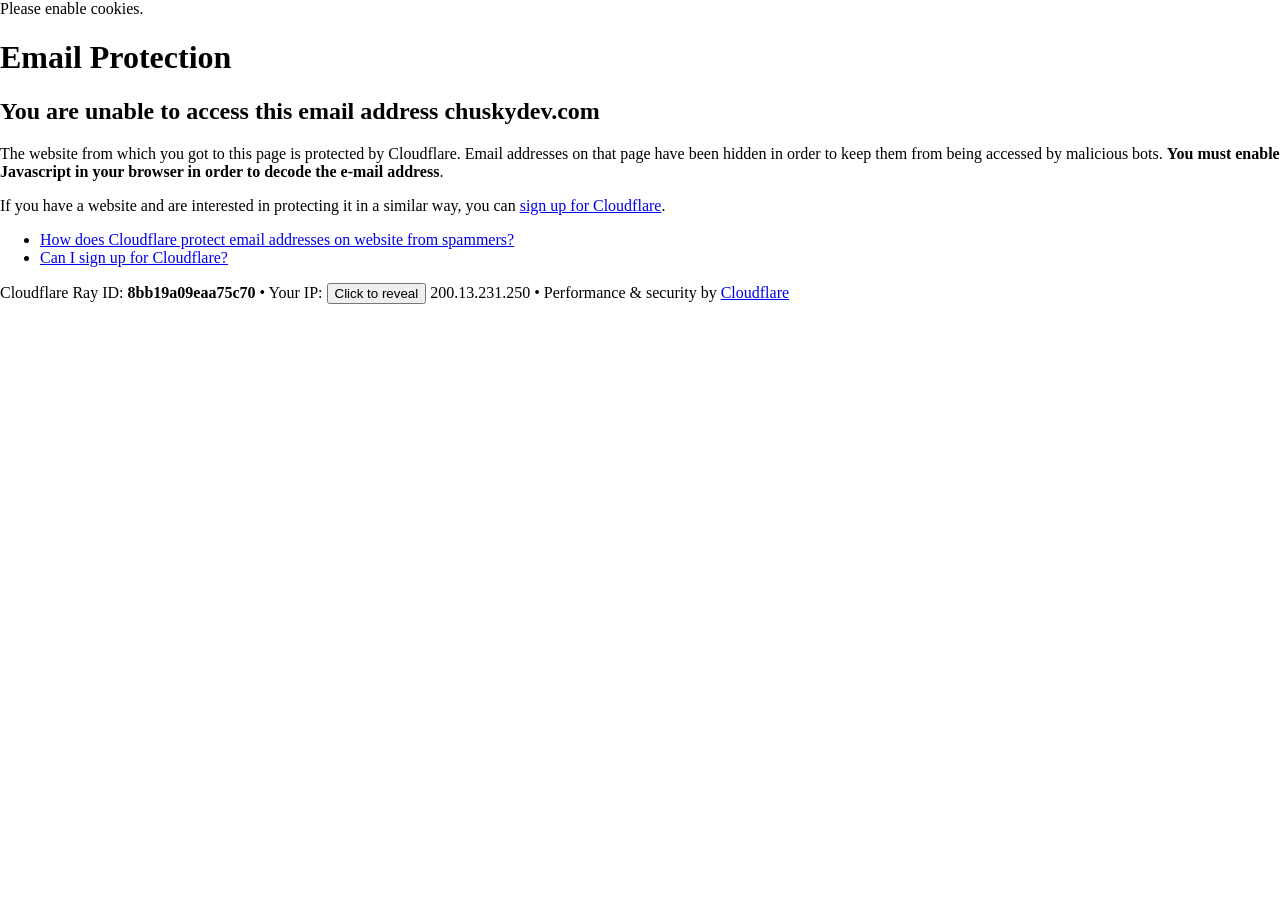
<file: chuskydev.com/cdn-cgi/l/email-protection.html>
<!DOCTYPE html>
<!--[if lt IE 7]> <html class="no-js ie6 oldie" lang="en-US"> <![endif]-->
<!--[if IE 7]>    <html class="no-js ie7 oldie" lang="en-US"> <![endif]-->
<!--[if IE 8]>    <html class="no-js ie8 oldie" lang="en-US"> <![endif]-->
<!--[if gt IE 8]><!--> <html class="no-js" lang="en-US"> <!--<![endif]-->

<!-- Mirrored from chuskydev.com/cdn-cgi/l/email-protection by HTTrack Website Copier/3.x [XR&CO'2014], Fri, 30 Aug 2024 03:13:57 GMT -->
<!-- Added by HTTrack --><meta http-equiv="content-type" content="text/html;charset=UTF-8" /><!-- /Added by HTTrack -->
<head>
<title>Email Protection | Cloudflare</title>
<meta charset="UTF-8" />
<meta http-equiv="Content-Type" content="text/html; charset=UTF-8" />
<meta http-equiv="X-UA-Compatible" content="IE=Edge" />
<meta name="robots" content="noindex, nofollow" />
<meta name="viewport" content="width=device-width,initial-scale=1" />
<link rel="stylesheet" id="cf_styles-css" href="https://chuskydev.com/cdn-cgi/styles/cf.errors.css" />
<!--[if lt IE 9]><link rel="stylesheet" id='cf_styles-ie-css' href="/cdn-cgi/styles/cf.errors.ie.css" /><![endif]-->
<style>body{margin:0;padding:0}</style>


<!--[if gte IE 10]><!-->
<script>
  if (!navigator.cookieEnabled) {
    window.addEventListener('DOMContentLoaded', function () {
      var cookieEl = document.getElementById('cookie-alert');
      cookieEl.style.display = 'block';
    })
  }
</script>
<!--<![endif]-->


</head>
<body>
  <div id="cf-wrapper">
    <div class="cf-alert cf-alert-error cf-cookie-error" id="cookie-alert" data-translate="enable_cookies">Please enable cookies.</div>
    <div id="cf-error-details" class="cf-error-details-wrapper">
      <div class="cf-wrapper cf-header cf-error-overview">
        <h1 data-translate="block_headline">Email Protection</h1>
        <h2 class="cf-subheadline"><span data-translate="unable_to_access">You are unable to access this email address</span> chuskydev.com</h2>
      </div><!-- /.header -->

      <div class="cf-section cf-wrapper">
        <div class="cf-columns two">
          <div class="cf-column">
            <p>The website from which you got to this page is protected by Cloudflare. Email addresses on that page have been hidden in order to keep them from being accessed by malicious bots. <strong>You must enable Javascript in your browser in order to decode the e-mail address</strong>.</p>
            <p>If you have a website and are interested in protecting it in a similar way, you can <a rel="noopener noreferrer" href="https://www.cloudflare.com/sign-up?utm_source=email_protection">sign up for Cloudflare</a>.</p>
          </div>

          <div class="cf-column">
            <div class="grid_4">
              <div class="rail">
                  <div class="panel">
                      <ul class="nobullets">
                        <li><a rel="noopener noreferrer" class="modal-link-faq" href="https://support.cloudflare.com/hc/en-us/articles/200170016-What-is-Email-Address-Obfuscation-">How does Cloudflare protect email addresses on website from spammers?</a></li>
                        <li><a rel="noopener noreferrer" class="modal-link-faq" href="https://support.cloudflare.com/hc/en-us/categories/200275218-Getting-Started">Can I sign up for Cloudflare?</a></li>
                    </ul>
                </div>
              </div>
            </div>
          </div>
        </div>
      </div><!-- /.section -->

      <div class="cf-error-footer cf-wrapper w-240 lg:w-full py-10 sm:py-4 sm:px-8 mx-auto text-center sm:text-left border-solid border-0 border-t border-gray-300">
  <p class="text-13">
    <span class="cf-footer-item sm:block sm:mb-1">Cloudflare Ray ID: <strong class="font-semibold">8bb19a09eaa75c70</strong></span>
    <span class="cf-footer-separator sm:hidden">&bull;</span>
    <span id="cf-footer-item-ip" class="cf-footer-item hidden sm:block sm:mb-1">
      Your IP:
      <button type="button" id="cf-footer-ip-reveal" class="cf-footer-ip-reveal-btn">Click to reveal</button>
      <span class="hidden" id="cf-footer-ip">200.13.231.250</span>
      <span class="cf-footer-separator sm:hidden">&bull;</span>
    </span>
    <span class="cf-footer-item sm:block sm:mb-1"><span>Performance &amp; security by</span> <a rel="noopener noreferrer" href="https://www.cloudflare.com/5xx-error-landing" id="brand_link" target="_blank">Cloudflare</a></span>
    
  </p>
  <script>(function(){function d(){var b=a.getElementById("cf-footer-item-ip"),c=a.getElementById("cf-footer-ip-reveal");b&&"classList"in b&&(b.classList.remove("hidden"),c.addEventListener("click",function(){c.classList.add("hidden");a.getElementById("cf-footer-ip").classList.remove("hidden")}))}var a=document;document.addEventListener&&a.addEventListener("DOMContentLoaded",d)})();</script>
</div><!-- /.error-footer -->


    </div><!-- /#cf-error-details -->
  </div><!-- /#cf-wrapper -->

  <script>
  window._cf_translation = {};
  
  
</script>

</body>

<!-- Mirrored from chuskydev.com/cdn-cgi/l/email-protection by HTTrack Website Copier/3.x [XR&CO'2014], Fri, 30 Aug 2024 03:13:57 GMT -->
</html>
</file>
